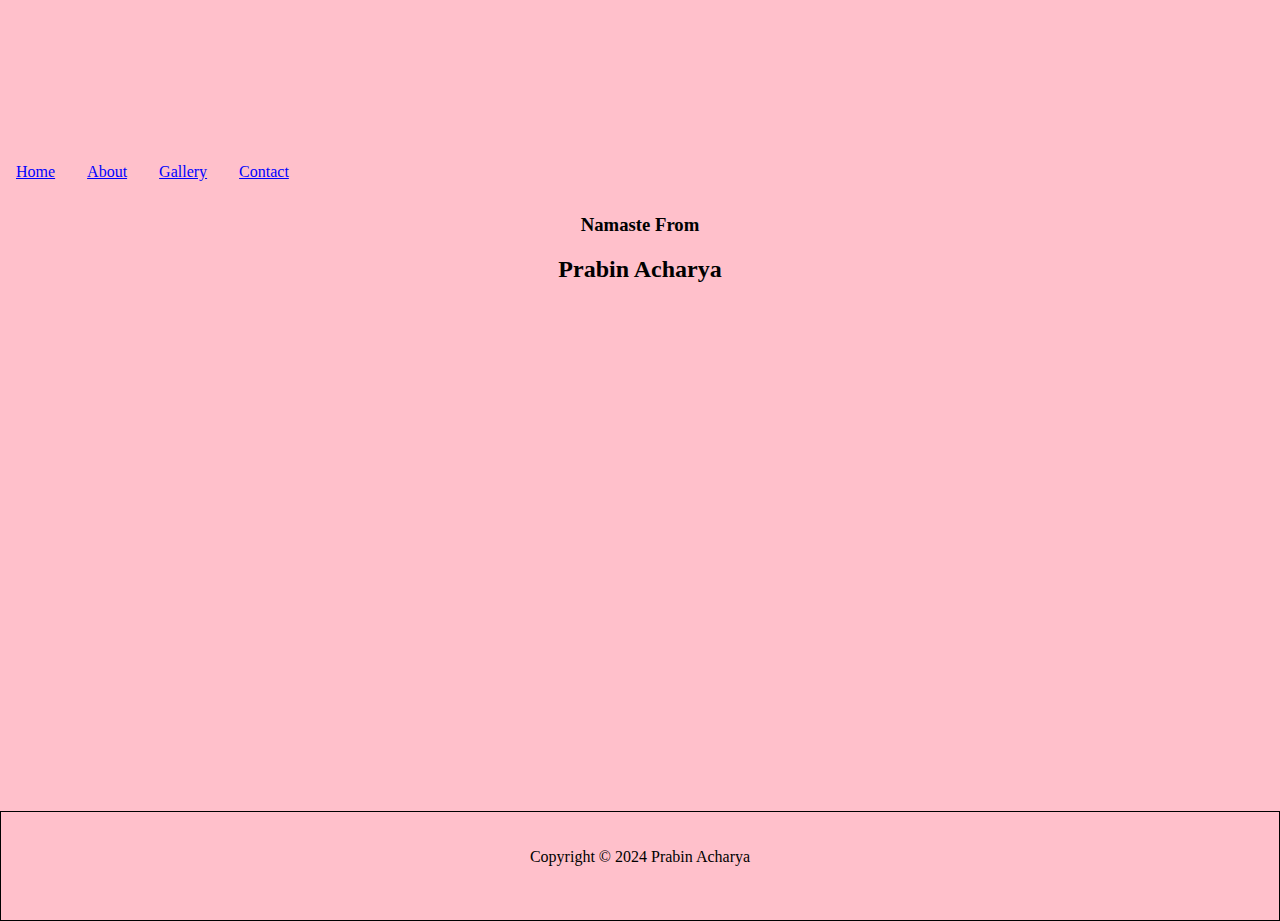
<file: index.html>
<!DOCTYPE html>
<html>
<head>
<title>Prabin Acharya</title>
 <link rel="stylesheet" type="text/css" href="style.css">
</head>
<body>
	<header>
		<h1>Welcome to Personal Portfolio of Prabin Acharya</h1>
 <p>Computer Engineering Student
</header>

<nav>
	<a href="index.html"><u> Home </u></a>
	<a href="About_me.html"><u> About </u></a>
	<a href="gallery.html"><u> Gallery </u></a>
	<a href="contact.html"><u>Contact </u></a>
	
</nav>

<div class="container">
	<div style ="text-align: center">
 
<section>
	<p>
		<h3>Namaste From </h3>
		
		<h2>Prabin Acharya</h1>
	</p>


<div class="index">
	<a href="viber_image_2024-01-30_16-25-34-886.jpg" target="_blank">
		<img src="viber_image_2024-01-30_16-25-34-886.jpg" alt="ABC" width="300px" height="400px">
	</a>
	

	<br><br>

	 <br> <br>

    <p>Follow me on Facebook: <a href="https://www.facebook.com/prabin.acharya.3572/" target="_blank" rel="noopener noreferrer">My Facebook Profile</a></p>

</div>


</section>		

<footer>
	<p>Copyright &copy; 2024 Prabin Acharya  <br> <br></p>
</footer>
</body>
</html>
</file>
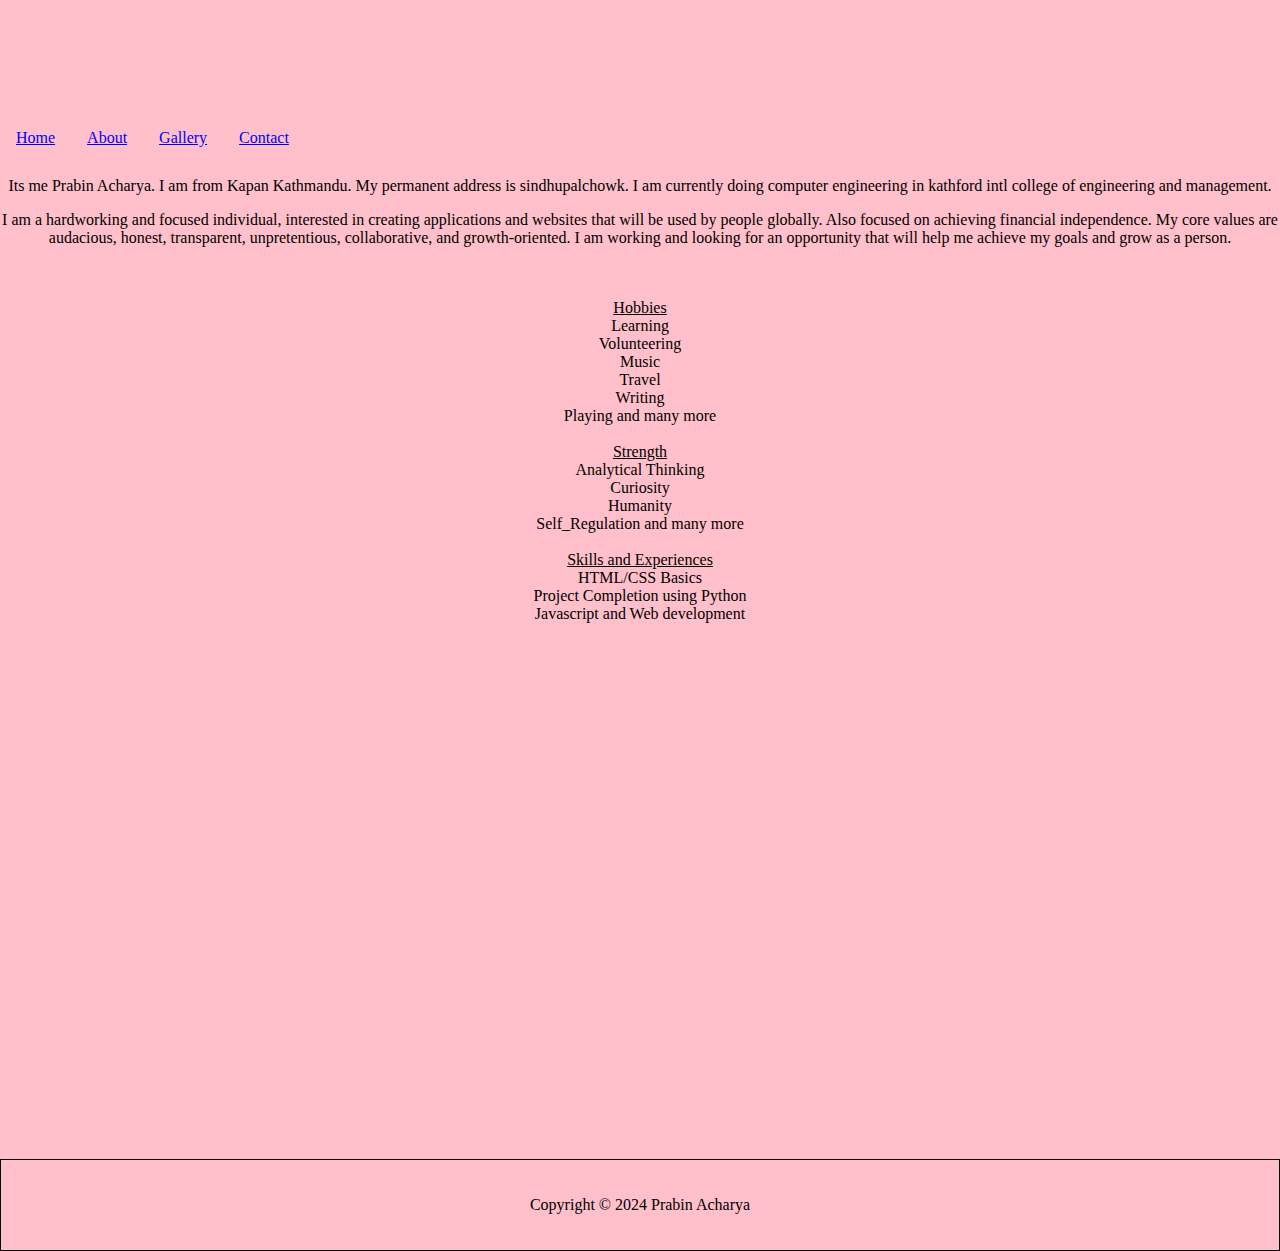
<file: About_me.html>
<!DOCTYPE html>
<html>
<head>
	<title>Prabin Acharya</title>


	<link rel="stylesheet" type="text/css" href="style.css">
</head>
<body>
	<header>
		<h1>Welcome to Personal Portfolio of Prabin Acharya</h1>
 <p>
</header>

<nav>
	<a href="index.html"><u> Home </u></a>
	<a href="About_me.html"><u> About </u></a>
	<a href="gallery.html"><u> Gallery </u></a>
	<a href="contact.html"><u>Contact </u></a>
	
	
</nav>

<div class="container">
	<div style ="text-align: center">

<body>

<p> Its me Prabin Acharya. I am from Kapan Kathmandu. My permanent address is sindhupalchowk.
	I am currently doing computer engineering in kathford intl college of engineering and management. <br>

<p>
I am a hardworking and focused individual, interested in creating applications and websites that will be used by people globally. Also focused on achieving financial independence. My core values are audacious, honest, transparent, unpretentious, collaborative, and growth-oriented. 

I am working and looking for an opportunity that will help me achieve my goals and grow as a person.
<p>
<br>
	<br>
	<u>Hobbies </u><br>
	Learning <br>
	Volunteering<br>
	Music <br>
	Travel <br>
	Writing <br>
	Playing and many more<br>

	<br>
	<u>Strength </u><br>
	Analytical Thinking<br>
	Curiosity <br>
	Humanity <br>
	Self_Regulation and many more <br>


<br>
<u>Skills and Experiences </u><br>
HTML/CSS Basics <br>
Project Completion using Python<br>
Javascript and Web development <br>

</p>

<div class="About_me">
	<a href="viber_image_2023-02-20_21-16-16-136.jpg" target="_blank">
		<img src="viber_image_2023-02-20_21-16-16-136.jpg" alt="ABC" width="200px" height="300px">
	</a>
	<div class="desc">Be Formal</div>

	<p>Follow me on instagram: <a href="https://www.instagram.com/prabin717/" target="_blank" rel="noopener noreferrer">My Instagram Profile</a></p>
	<p>Follow me on Linkedin: <a href="https://www.linkedin.com/in/prabin-acharya-603290262/" target="_blank" rel="noopener noreferrer">My Linkedin Profile</a></p>
	<p> Visit to My CV Here : <a href="Curriculum vitae.docx" target="_blank" rel="noopener noreferrer">My Curriculum Vitae</a> </p>
</div>

<footer>
	<p>Copyright &copy; 2024 Prabin Acharya</p>
</footer>


</body>
</html>
</file>
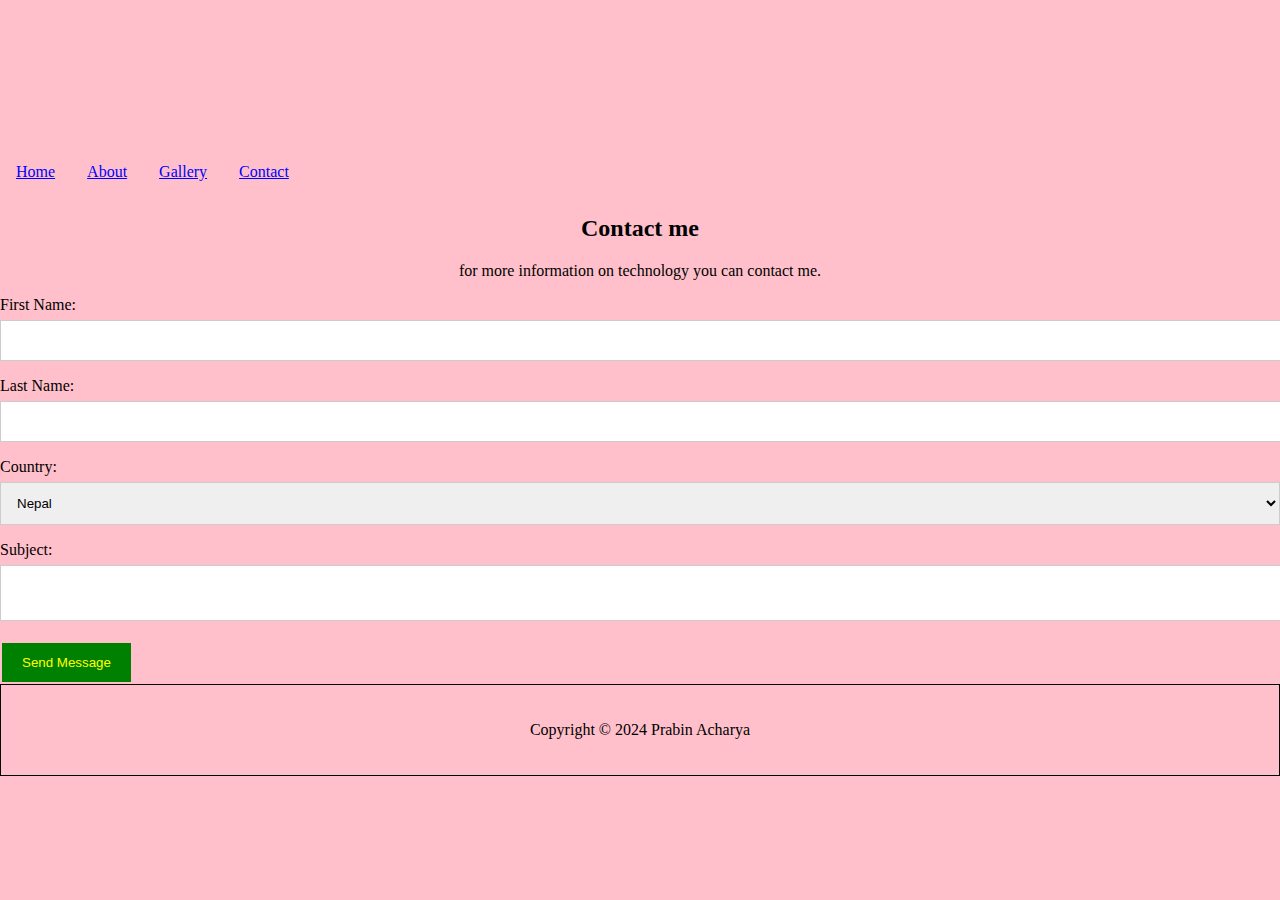
<file: contact.html>
<!DOCTYPE html>
<html>
<head>
<title>Prabin Acharya</title>
 <link rel="stylesheet" type="text/css" href="style.css">
</head>
<body>
	<header>
		<h1>Welcome to Personal Portfolio of Prabin Acharya</h1>
 <p>Computer Engineering Student
</header>

<nav>
	<a href="index.html"><u> Home </u></a>
	<a href="About_me.html"><u> About </u></a>
	<a href="gallery.html"><u> Gallery </u></a>
	<a href="contact.html"><u>Contact </u></a>
	
</nav>
<div class="container">
	<div style ="text-align: center">
		<h2>Contact me</h2>
		<p>for more information on technology you can contact me.</p>
	</div>
	<form action="index.php">
		<label for ="fname">First Name:</label>
		<input type="text" name="fname" id="fname">

		<label for ="lname">Last Name:</label>
		<input type="text" name="lname" id="lname">
		<label for="country">Country:</label>
		<select id="country">
			<option>Nepal</option>
			<option>India</option>
			<option>China</option>
			<option>Bhutan</option>
			<option>Maldives</option>
		</select>
		<label for="subject">Subject:</label>
		<textarea id="subject"></textarea>
		<input type="submit" value="Send Message">
	</form>
</div>
 
<footer>
	<p>Copyright &copy; 2024 Prabin Acharya</p>
</footer>
</body>
</html>
</file>
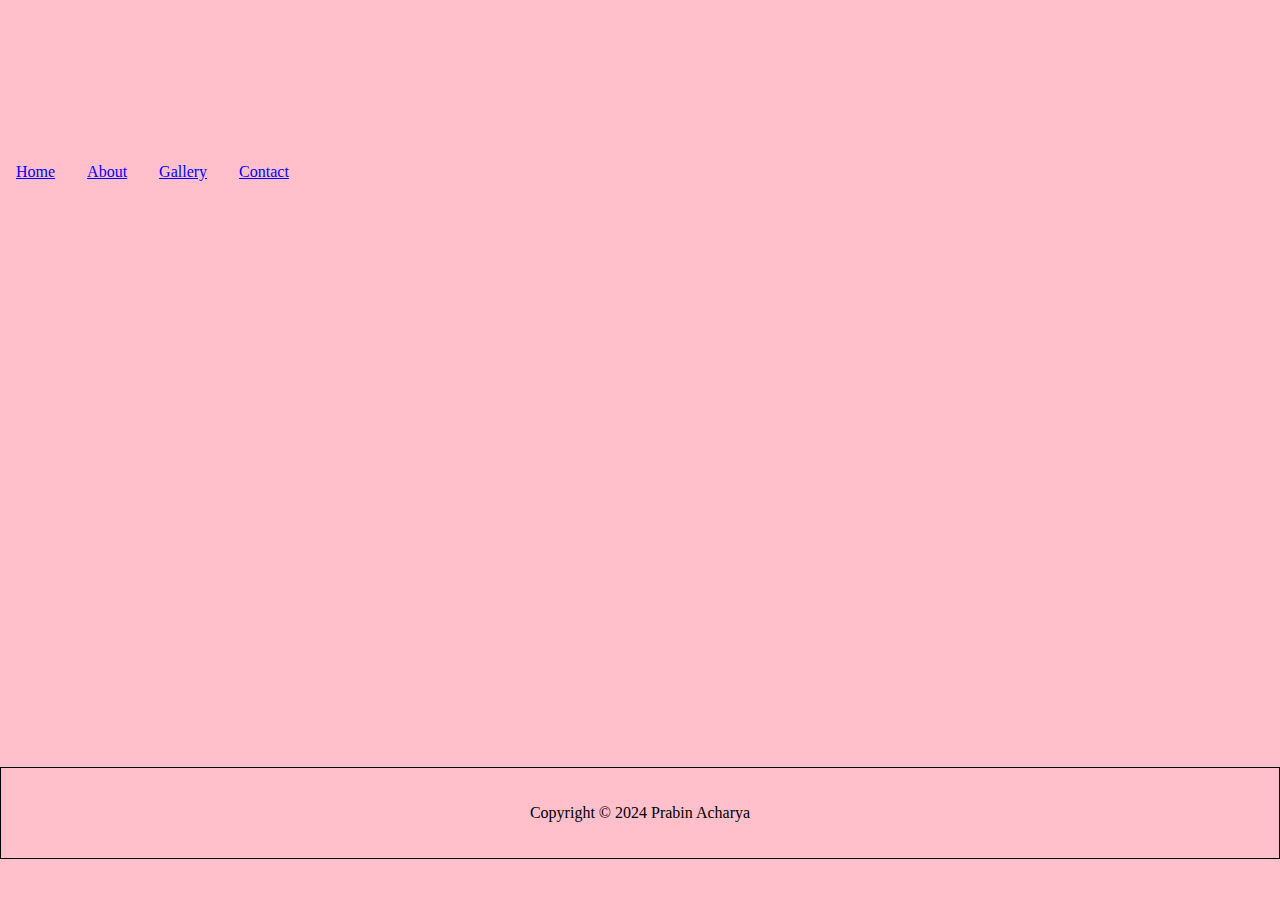
<file: gallery.html>
<!DOCTYPE html>
<html>
<head>
<title>Prabin Acharya</title>
 <link rel="stylesheet" type="text/css" href="style.css">
</head>
<body>
	<header>
		<h1>Welcome to Personal Portfolio of Prabin Acharya</h1>
 <p>Computer Engineering Student
</header>

<nav>
	<a href="index.html"><u> Home </u></a>
	<a href="About_me.html"><u> About </u></a>
	<a href="gallery.html"><u> Gallery </u></a>
	<a href="contact.html"><u>Contact </u></a>
	
</nav>

<div class="gallery">
	<a href="viber_image_2024-01-30_16-25-35-044.jpg" target="_blank">
		<img src="viber_image_2024-01-30_16-25-35-044.jpg" alt="ABC" width="200px" height="300px">
	</a>
	<div class="desc">Hello Everyone</div>
</div>

<div class="gallery">
	<a href="viber_image_2024-01-30_16-25-34-791.jpg" target="_blank">
		<img src="viber_image_2024-01-30_16-25-34-791.jpg" alt="ABC" width="300px" height="200px">
	</a>
	<div class="desc">Its me</div>
</div>


<div class="gallery">
	<a href="viber_image_2024-01-30_16-25-34-997.jpg" target="_blank">
		<img src="viber_image_2024-01-30_16-25-34-997.jpg" alt="ABC" width="300px" height="200px">
	</a>
	<div class="desc">Happy Face</div>
</div>


<div class="gallery">
	<a href="viber_image_2024-01-30_16-25-33-905.jpg" target="_blank">
		<img src="viber_image_2024-01-30_16-25-33-905.jpg" alt="ABC" width="300px" height="200px">
	</a>
	<div class="desc">Smile</div>
</div>


 
<div class="gallery">
	<a href="IMG_20190402_100956.jpg" target="_blank">
		<img src="IMG_20190402_100956.jpg" alt="ABC" width="300px" height="200px">
	</a>
	<div class="desc">Me as a plus two Student</div>
</div>

<div class="gallery">
	<a href="viber_image_2024-01-30_16-25-34-962.jpg" target="_blank">
		<img src="viber_image_2024-01-30_16-25-34-962.jpg" alt="ABC" width="300px" height="200px">
	</a>
	<div class="desc">Cool </div>
</div>
 
<div class="gallery">
	<a href="IMG_20210419_065558.jpg" target="_blank">
		<img src="IMG_20210419_065558.jpg" alt="ABC" width="300px" height="200px">
	</a>
	<div class="desc">Me with Nature</div>
</div>


<footer>
	<p>Copyright &copy; 2024 Prabin Acharya</p>
</footer>
</body>
</html>
</file>
<file: style.css>
h1{
	border: 1px solid black;
	color: purple;
	background-color: pink;
	padding: 10px;
	margin: 0px;
	font-family: "Comic Sans Ms"
}
body{
	margin:0;
	background-color: pink;
}

header{
	background-color: pink;
	padding: 20px;
	text-align:center;
	font-family: "Comic Sans Ms",Arial
}
nav{
	overflow: hidden;
	background-color: pink;
}
nav a{
	float:left;
	color:blue;
	padding:14px 16px;
	text-decoration: none
	}
	nav a:hover{
		background-color: black;
	}
	.column{
		float:left;
		padding:10px;
	}
	.column.side{
		width:20%;
	}
	.column.middle{
		width:50%;
	}
	footer{
		clear: both;
		background-color: pink;
	padding: 10px;
	text-align:center;
	 color:black;
	 border: 1px solid black;
	}

	@media screen and(max-width: 617px)
	{
		.column.side, .column.middle
		{
			width:100%;
		}
	}
	div.gallery{
		margin:5px;
		border:5px solid black;
		float:left;
		width:200px;
	}

	div.gallery:hover{
		border:5px solid red;
	}

	div.gallery img{
		width:100%;
		height:auto;
	}
	input[type=text],select,textarea{
		width:100%;
		padding:12px;
		border: 1px solid #ccc;
		margin-top: 6px;
		margin-bottom: 16px;
		resize: vertical;
	}
	input[type=submit]{
		background-color:green;
		color: yellow;
		padding: 12px 20px;
		cursor: pointer;
		border:none;
		margin: 2px; 
	}

.About_me{
	background-color: pink;
	padding: 40px;
	}

footer{
	text-align: center;
	padding: 20px;
}

.form{
	background-color: red;
}
.index{
	text-align: center;
}
	
.index {
  opacity: 0; /* Set initial opacity to 0 */
  animation: fadeIn 2.5s ease-in-out forwards; /* Animation name, duration, timing function, and fill mode */
}

@keyframes fadeIn {
  from {
    opacity: 0;
  }
  to {
    opacity: 1;
  }
}
 
.gallery{
	opacity: 0; /* Set initial opacity to 0 */
  animation: fadeIn 3s ease-in-out forwards; /* Animation name, duration, timing function, and fill mode */
}

@keyframes fadeIn {
  from {
    opacity: 0;
  }
  to {
    opacity: 1;
  }

}
.About_me,header{
	opacity: 0; /* Set initial opacity to 0 */
  animation: fadeIn 3s ease-in-out forwards; /* Animation name, duration, timing function, and fill mode */
}

@keyframes fadeIn {
  from {
    opacity: 0;
  }
  to {
    opacity: 1;
  }

}
</file>
